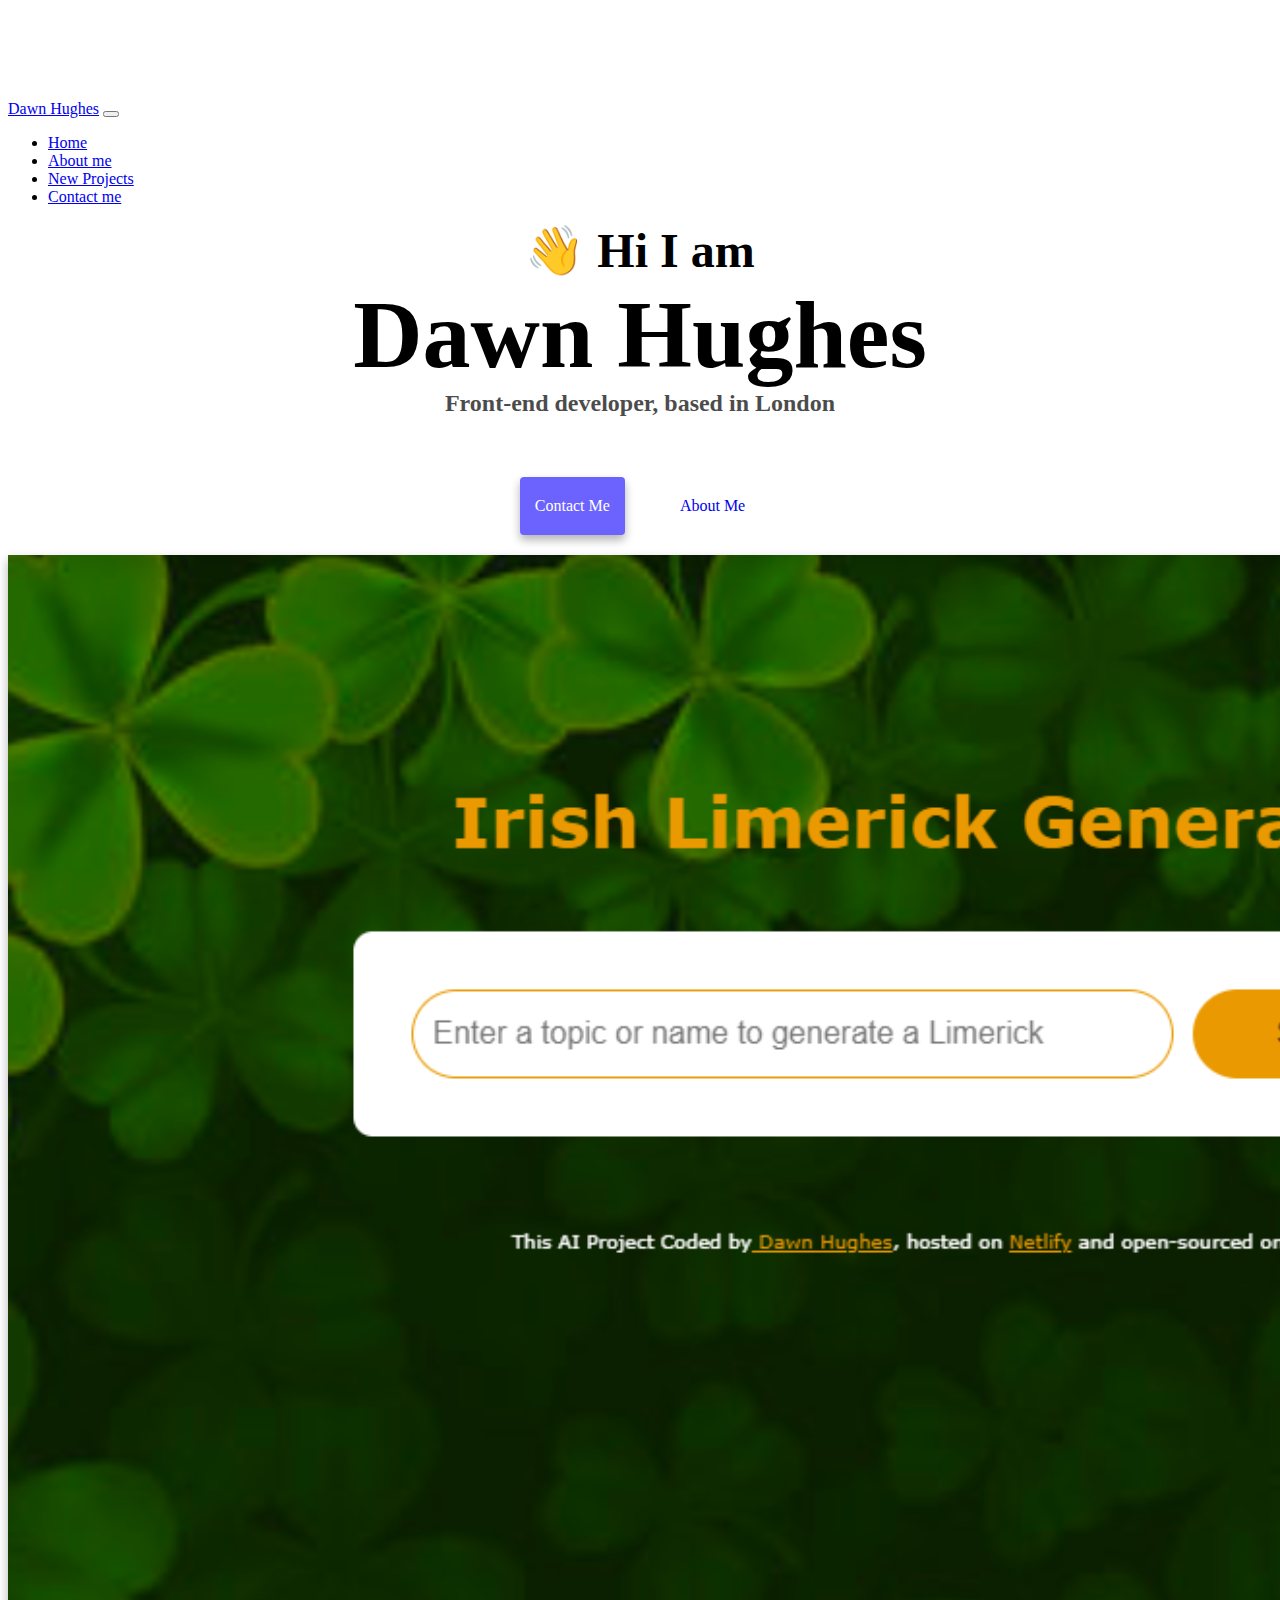
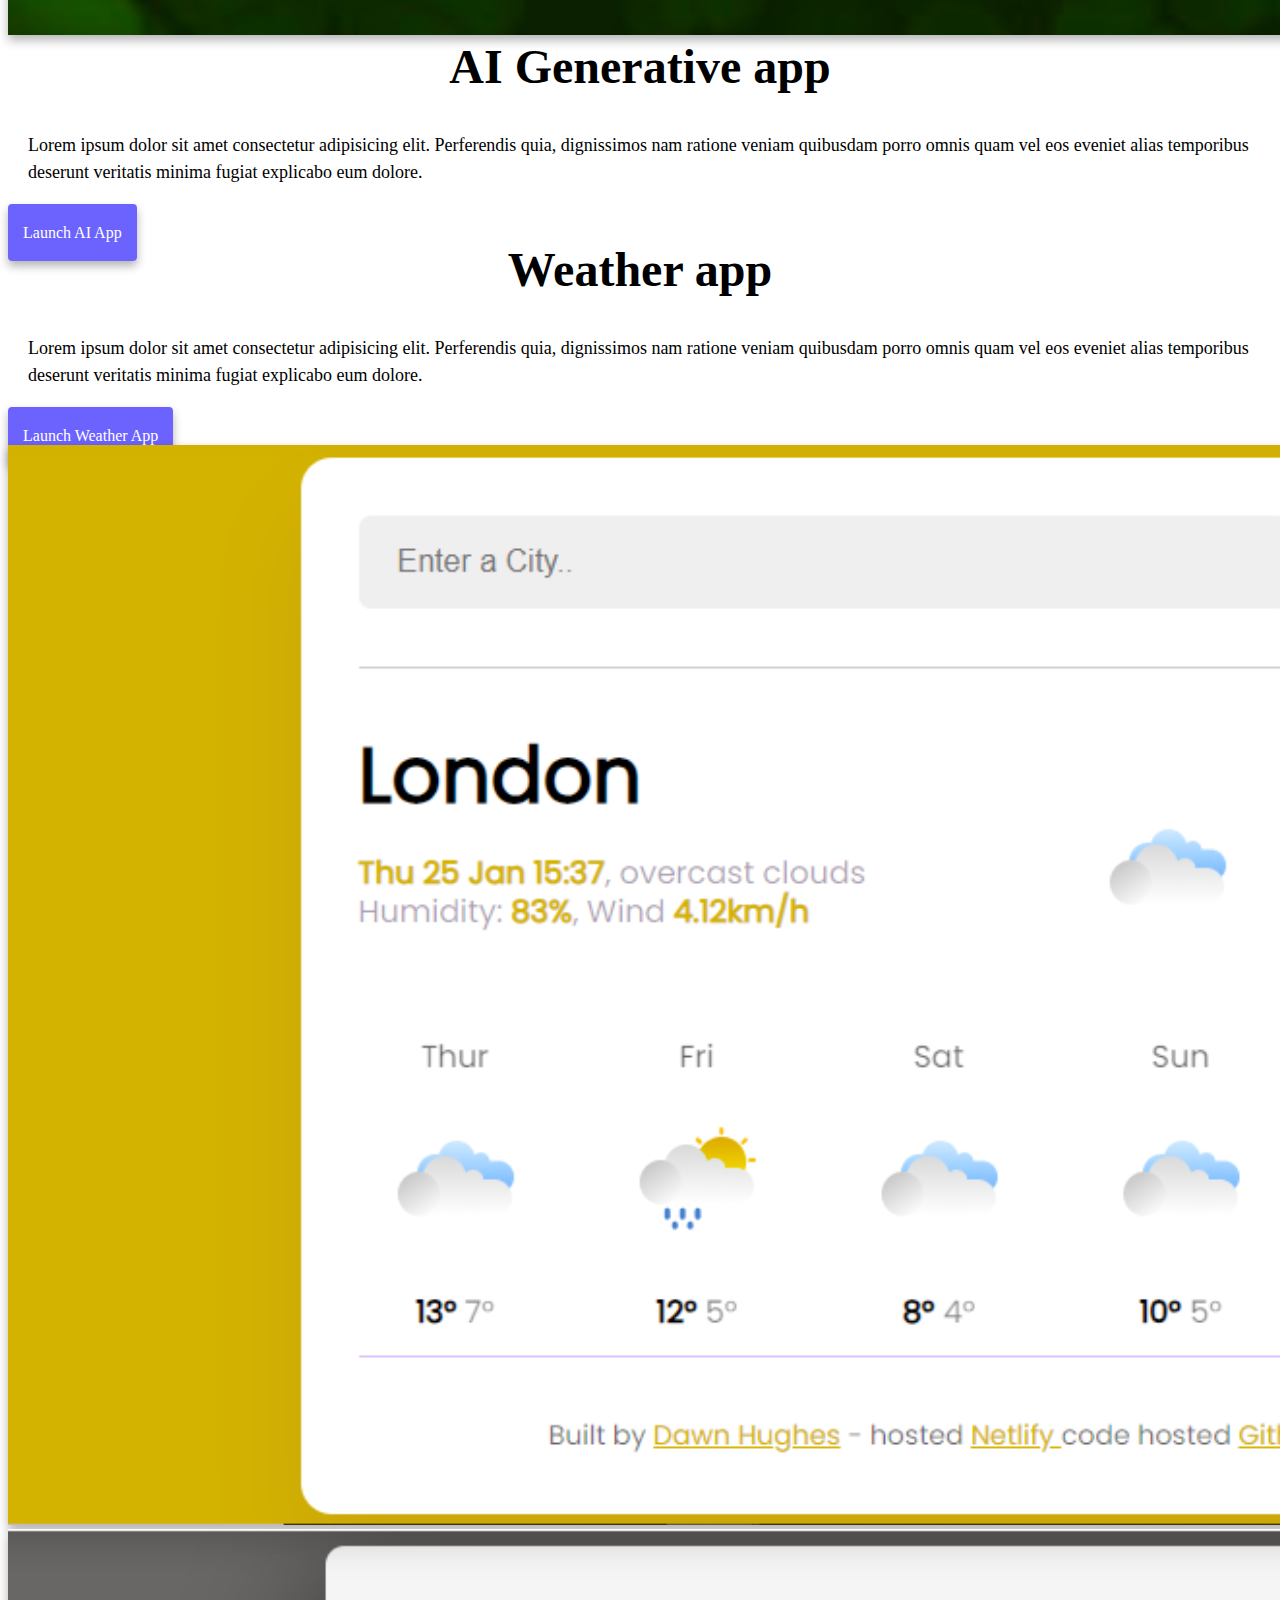
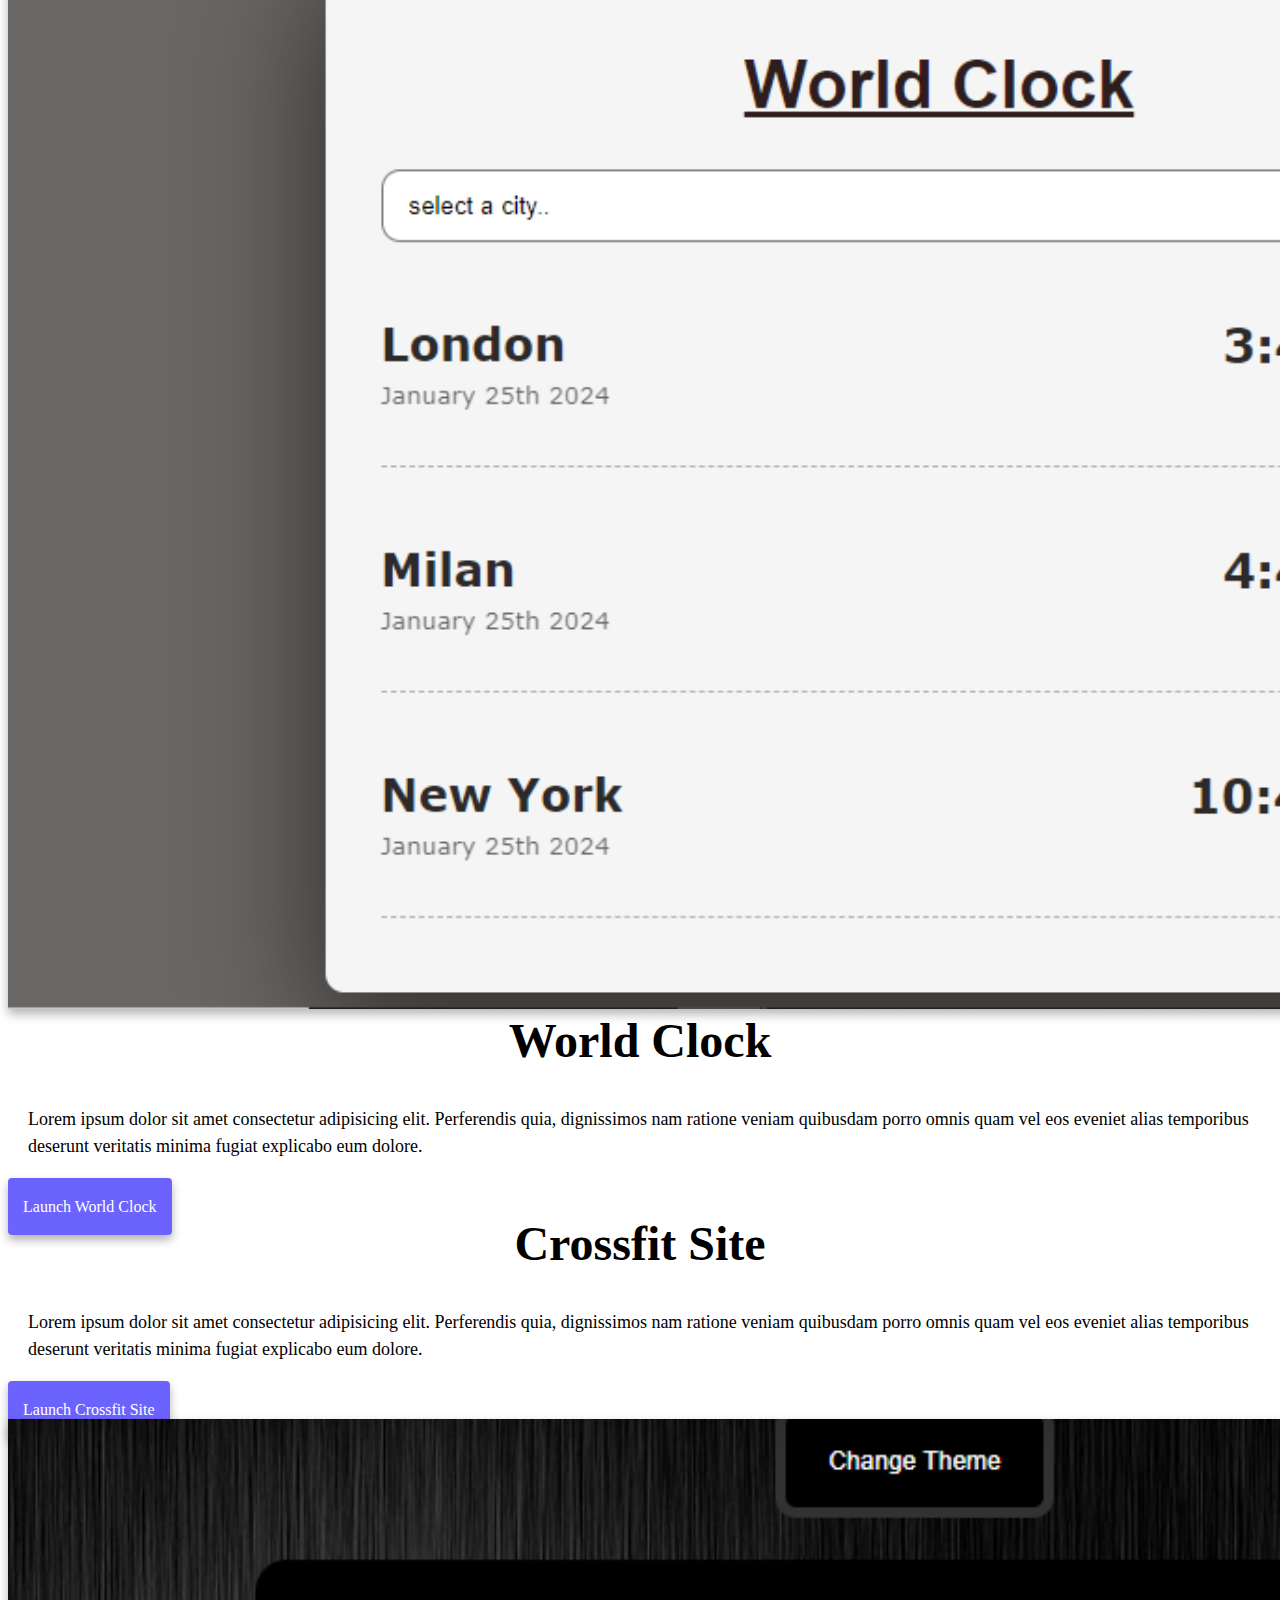
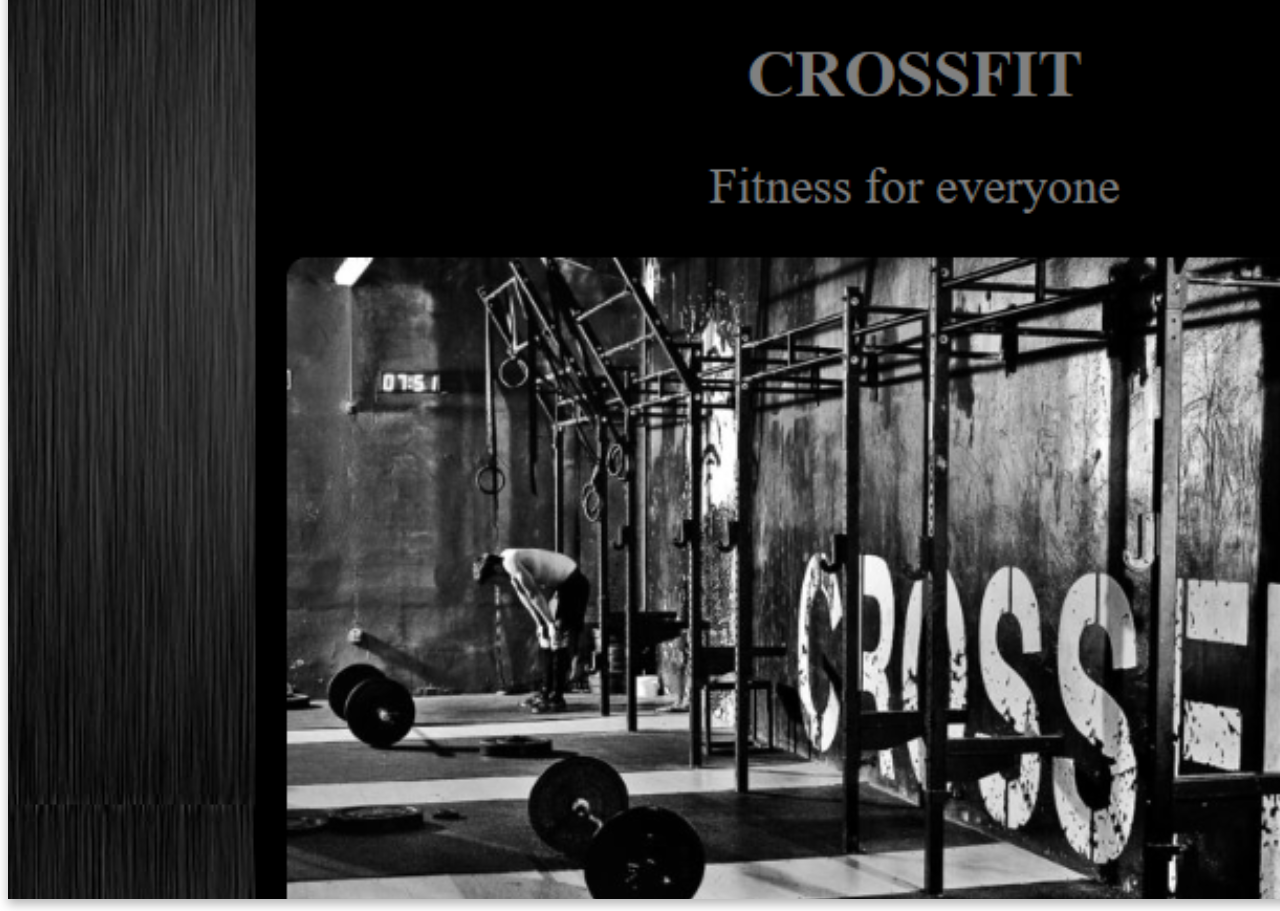
<file: index.html>
<!DOCTYPE html>
<html lang="en">
  <head>
    <meta charset="UTF-8" />
    <meta http-equiv="X-UA-Compatible" content="IE=edge" />
    <meta name="viewport" content="width=device-width, initial-scale=1.0" />
    <title>Front End Developer- Dawn</title>
    <link
      href="https://cdn.jsdelivr.net/npm/bootstrap@5.0.0-beta2/dist/css/bootstrap.min.css"
      rel="stylesheet"
      integrity="sha384-BmbxuPwQa2lc/FVzBcNJ7UAyJxM6wuqIj61tLrc4wSX0szH/Ev+nYRRuWlolflfl"
      crossorigin="anonymous"
    />
    <script
      src="https://cdn.jsdelivr.net/npm/bootstrap@5.0.0-beta2/dist/js/bootstrap.bundle.min.js"
      integrity="sha384-b5kHyXgcpbZJO/tY9Ul7kGkf1S0CWuKcCD38l8YkeH8z8QjE0GmW1gYU5S9FOnJ0"
      crossorigin="anonymous"
    ></script>
    <link rel="stylesheet" href="style.css" />
  </head>
  <body>
    <nav class="navbar navbar-expand-lg navbar-light bg-light fixed-top">
      <div class="container">
        <a
          class="navbar-brand"
          href="https://www.shecodes.io/graduates/73882-dawn-hughes"
          target="_blank"
          >Dawn Hughes</a
        >
        <button
          class="navbar-toggler"
          type="button"
          data-bs-toggle="collapse"
          data-bs-target="#navbarNav"
          aria-controls="navbarNav"
          aria-expanded="false"
          aria-label="Toggle navigation"
        >
          <span class="navbar-toggler-icon"></span>
        </button>
        <div class="collapse navbar-collapse" id="navbarNav">
          <ul class="navbar-nav">
            <li class="nav-item">
              <a class="nav-link active" aria-current="page" href="index.html"
                >Home</a
              >
            </li>
            <li class="nav-item">
              <a class="nav-link" href="about.html">About me</a>
            </li>
            <li class="nav-item">
              <a class="nav-link" href="projects.html">New Projects</a>
            </li>
            <li class="nav-item">
              <a class="nav-link" href="about.html#contact">Contact me</a>
            </li>
          </ul>
        </div>
      </div>
    </nav>
    <h2 class="text-center">👋 Hi I am</h2>
    <h1 class="text-center">Dawn Hughes</h1>
    <h3 class="text-center">Front-end developer, based in London</h3>
    <div class="navigation-links mb-5">
      <a href="about.html#contact" class="primary-link">Contact me</a>
      <a href="about.html" class="secondary-link">About me</a>
      <link
        href="https://cdn.jsdelivr.net/npm/bootstrap@5.0.0-beta2/dist/css/bootstrap.min.css"
        rel="stylesheet"
        integrity="sha384-BmbxuPwQa2lc/FVzBcNJ7UAyJxM6wuqIj61tLrc4wSX0szH/Ev+nYRRuWlolflfl"
        crossorigin="anonymous"
      />
      <script
        src="https://cdn.jsdelivr.net/npm/bootstrap@5.0.0-beta2/dist/js/bootstrap.bundle.min.js"
        integrity="sha384-b5kHyXgcpbZJO/tY9Ul7kGkf1S0CWuKcCD38l8YkeH8z8QjE0GmW1gYU5S9FOnJ0"
        crossorigin="anonymous"
      ></script>
    </div>

   <div class="container">
     <div class="row">
      <div class="col-sm-6">
        <img src="img/AIGenerator.png" alt="AI image" class="img-fluid rounded" />
      </div>
      <div class="col-sm-6">
        <h2 class="mb-3">AI Generative app</h2>
        <p>
          Lorem ipsum dolor sit amet consectetur adipisicing elit. Perferendis
          quia, dignissimos nam ratione veniam quibusdam porro omnis quam vel
          eos eveniet alias temporibus deserunt veritatis minima fugiat
          explicabo eum dolore.
        </p>

        <div class="mt-5">
          <a
            href="https://3potsofgold.netlify.app/"
            target="_blank"
            class="primary-link"
          >Launch AI App</a>
        </div>
      </div>
    </div>
  </div>
</div>


      <div class="row mt-5">
        <div class="col-sm-6">
          <h2 class="mb-3">Weather app</h2>
          <p>
            Lorem ipsum dolor sit amet consectetur adipisicing elit. Perferendis
            quia, dignissimos nam ratione veniam quibusdam porro omnis quam vel
            eos eveniet alias temporibus deserunt veritatis minima fugiat
            explicabo eum dolore.
          </p>
          <div class="mt-5">
            <a
              href="https://fedawbweatherapp.netlify.app/"
              target="_blank"
              class="primary-link"
              >Launch Weather App</a
            >
          </div>
        </div>
        <div class="col-6">
          <img src="img/Weatherapp.png" class="img-fluid rounded d-none d-sm-block" />
        </div>
      </div>
      <div class="row mt-5">
        <div class="col-sm-6">
          <img src="img/Worldclock.png" class="img-fluid rounded" />
        </div>
        <div class="col-sm-6">
          <h2 class="mb-3">World Clock</h2>
          <p>
            Lorem ipsum dolor sit amet consectetur adipisicing elit. Perferendis
            quia, dignissimos nam ratione veniam quibusdam porro omnis quam vel
            eos eveniet alias temporibus deserunt veritatis minima fugiat
            explicabo eum dolore.
          </p>
          <div class="mt-5">
            <a
              href="https://world-clocksilver.netlify.app/"
              target="_blank"
              class="primary-link"
              >Launch World Clock</a
            >
          </div>
        </div>
      </div>
    </div>

    <div class="row mt-5">
      <div class="col-sm-6">
        <h2 class="mb-3">Crossfit Site</h2>
        <p>
          Lorem ipsum dolor sit amet consectetur adipisicing elit. Perferendis
          quia, dignissimos nam ratione veniam quibusdam porro omnis quam vel
          eos eveniet alias temporibus deserunt veritatis minima fugiat
          explicabo eum dolore.
        </p>
        <div class="mt-5">
          <a
            href="https://www.shecodes.io/cohorts/shecodes-basics-add-on-aa8bf688-348f-4e28-87d7-063bb6036df0/projects/1505053"
            target="_blank"
            class="primary-link"
            >Launch Crossfit Site</a
          >
        </div>
      </div>
      <div class="col-sm-6">
        <img src="img/crossfit - Copy.png" class="img-fluid rounded" />
      </div>
    </div>
  </body>
</html>
</file>
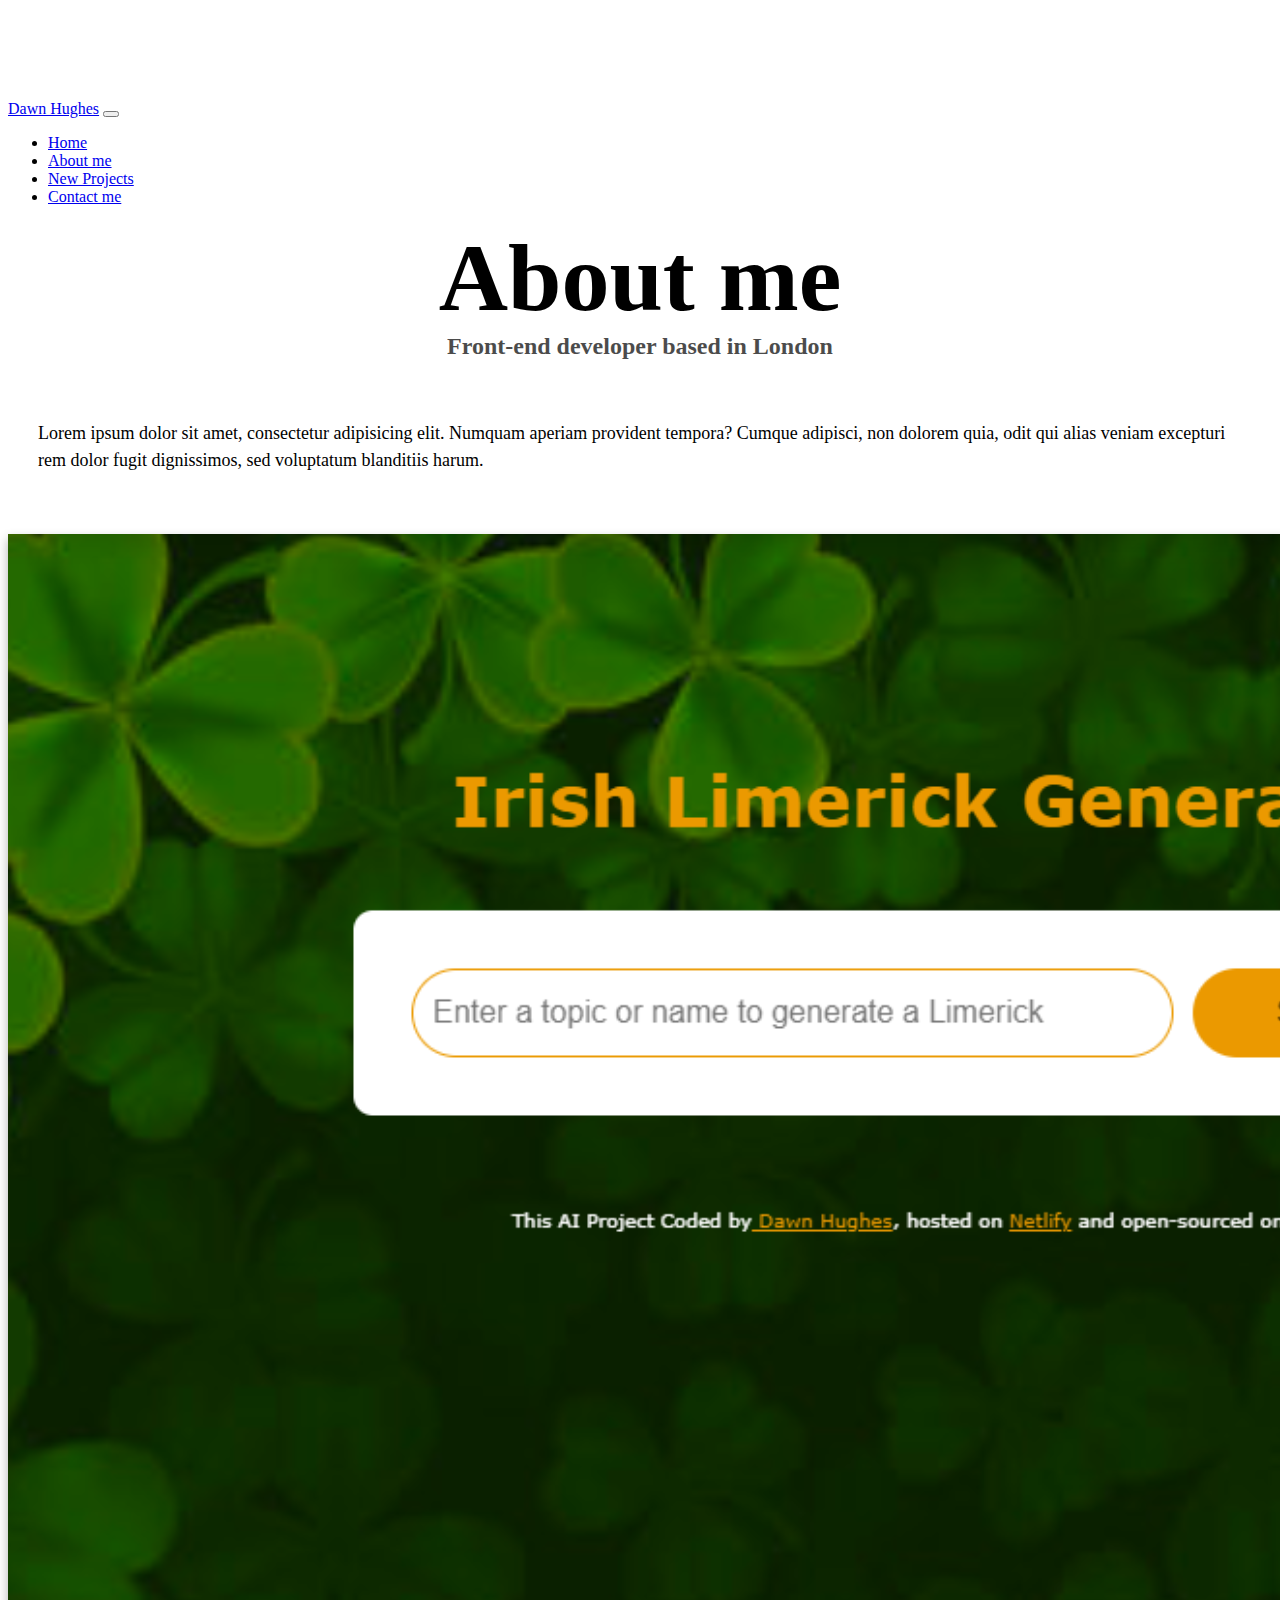
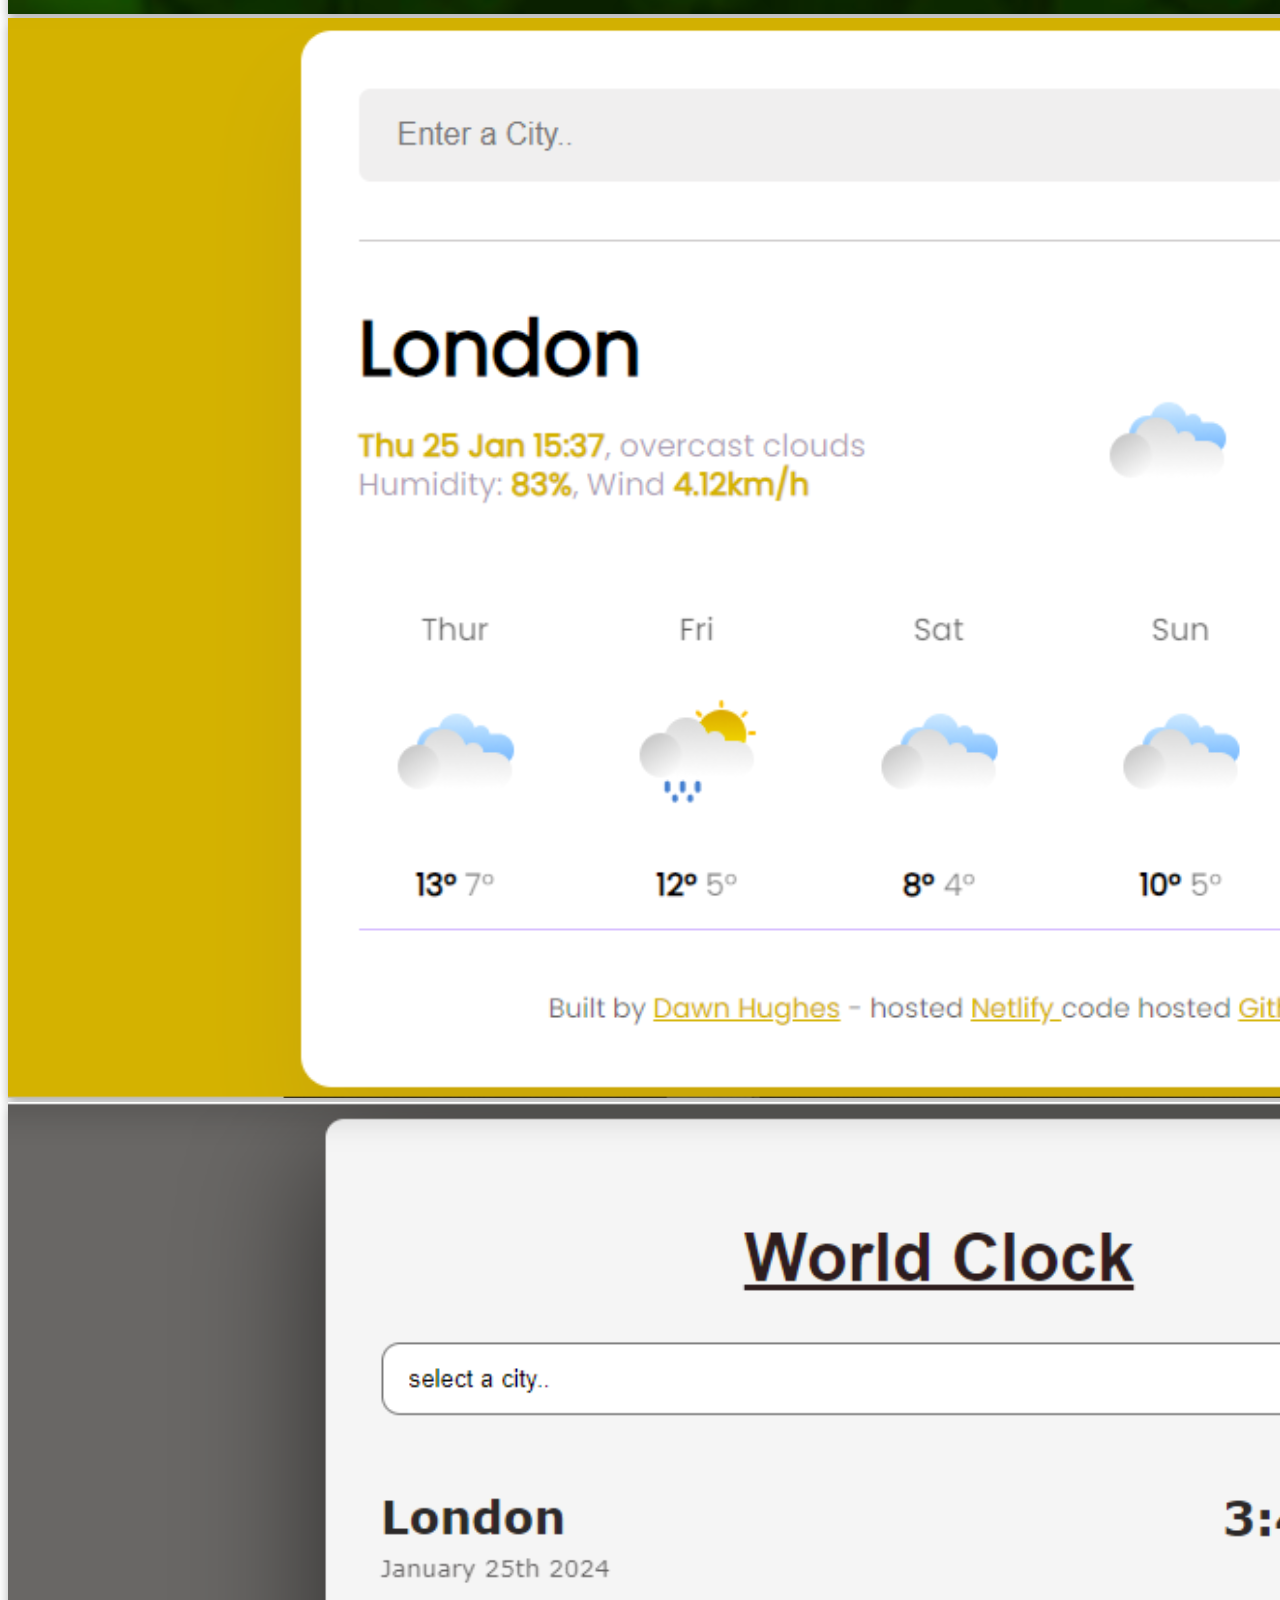
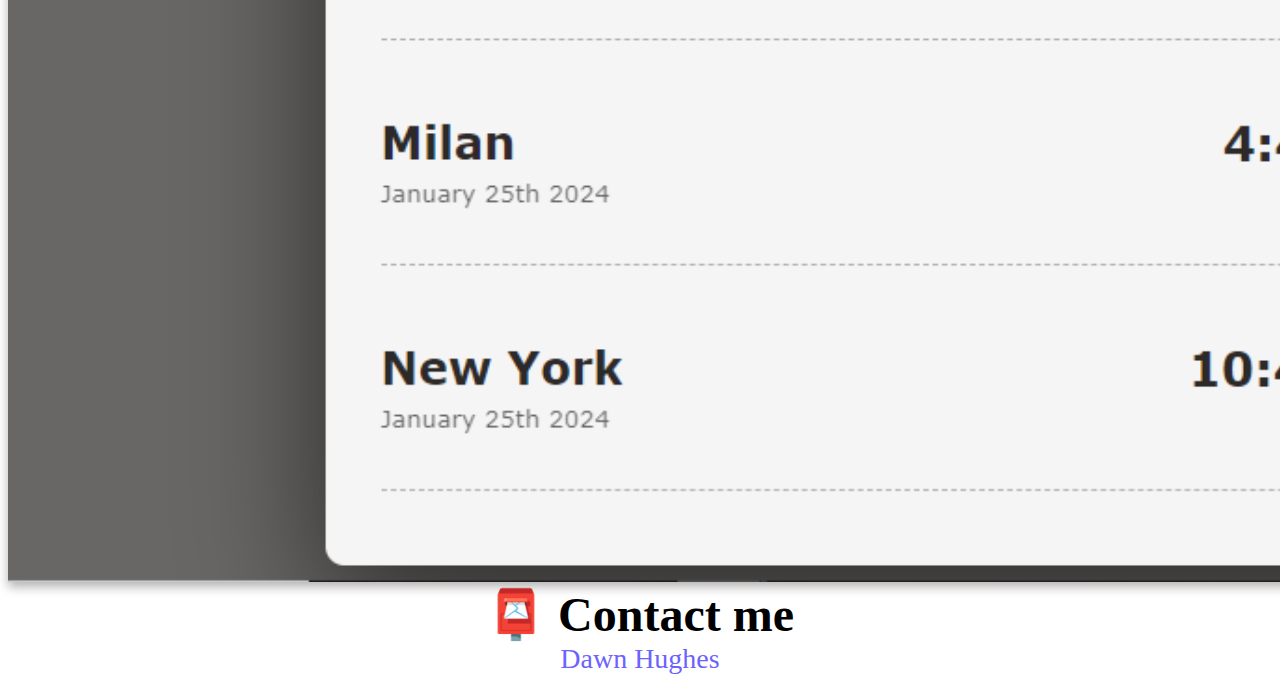
<file: about.html>
<!DOCTYPE html>
<html lang="en">
  <head>
    <meta charset="UTF-8" />
    <meta http-equiv="X-UA-Compatible" content="IE=edge" />
    <meta name="viewport" content="width=device-width, initial-scale=1.0" />
    <link
      href="https://cdn.jsdelivr.net/npm/bootstrap@5.0.0-beta2/dist/css/bootstrap.min.css"
      rel="stylesheet"
      integrity="sha384-BmbxuPwQa2lc/FVzBcNJ7UAyJxM6wuqIj61tLrc4wSX0szH/Ev+nYRRuWlolflfl"
      crossorigin="anonymous"
    />
    <script
      src="https://cdn.jsdelivr.net/npm/bootstrap@5.0.0-beta2/dist/js/bootstrap.bundle.min.js"
      integrity="sha384-b5kHyXgcpbZJO/tY9Ul7kGkf1S0CWuKcCD38l8YkeH8z8QjE0GmW1gYU5S9FOnJ0"
      crossorigin="anonymous"
    ></script>
    <link rel="stylesheet" href="style.css" />
    <title>About Dawn Hughes</title>
  </head>
  <body>
    <nav class="navbar navbar-expand-lg navbar-light bg-light fixed-top">
      <div class="container">
        <a
          class="navbar-brand"
          href="https://www.shecodes.io/graduates/73882-dawn-hughes"
          target="_blank"
          >Dawn Hughes</a
        >
        <button
          class="navbar-toggler"
          type="button"
          data-bs-toggle="collapse"
          data-bs-target="#navbarNav"
          aria-controls="navbarNav"
          aria-expanded="false"
          aria-label="Toggle navigation"
        >
          <span class="navbar-toggler-icon"></span>
        </button>
        <div class="collapse navbar-collapse" id="navbarNav">
          <ul class="navbar-nav">
            <li class="nav-item">
              <a class="nav-link" aria-current="page" href="index.html">Home</a>
            </li>
            <li class="nav-item">
              <a class="nav-link active" href="about.html">About me</a>
            </li>
            <li class="nav-item">
              <a class="nav-link" href="projects.html">New Projects</a>
            </li>
            <li class="nav-item">
              <a class="nav-link" href="about.html#contact">Contact me</a>
            </li>
          </ul>
        </div>
      </div>
    </nav>
    <h1 class="text-center">About me</h1>
    <h3 class="text-center">Front-end developer based in London</h3>
    <div class="about-paragraphs text-center">
      <p>
        Lorem ipsum dolor sit amet, consectetur adipisicing elit. Numquam
        aperiam provident tempora? Cumque adipisci, non dolorem quia, odit qui
        alias veniam excepturi rem dolor fugit dignissimos, sed voluptatum
        blanditiis harum.
      </p>
    </div>
    <div class="container">
      <div class="row">
        <div class="col-sm-4">
          <img src="img/AIGenerator.png" class="img-fluid p-2 shadow rounded" />
        </div>
        <div class="col-sm-4">
          <img src="img/Weatherapp.png" class="img-fluid p-2 shadow rounded" />
        </div>
        <div class="col-sm-4">
          <img src="img/Worldclock.png" class="img-fluid p-2 shadow rounded" />
        </div>
      </div>
    </div>
    <div id="contact" class="mt-5">
      <h2 class="text-center">📮 Contact me</h2>
      <a href="mailto:dawnhughesnow@gmail.com" class="email-link">
        Dawn Hughes
      </a>
    </div>
  </body>
</html>
</file>
<file: style.css>
:root {
    --primary-color: #6c63ff;
    --secondary-color: #f5f2fe;
    --box-shadow: 0 5px 10px rgba(0, 0, 0, 0.3);
}

body {
    margin-top: 100px;
    display: block;
}

h1,
h2,
h3 {
    text-align: center;
    margin: 0;
}

h1 {
    font-size: 96px;
}

h2 {
    font-size: 48px;
}

h3 {
    font-size: 24px;
    opacity: 0.7;
}

p {
    display: block;
    padding: 20px;
    border-radius: 4px;
    font-size: 18px;
    line-height: 1.5;
}

img {
    box-shadow: var(--box-shadow);
}

.navigation-links {
    display: flex;
    margin-top: 40px;
    justify-content: center;
}

.navigation-links a {
    margin: 20px;
    border-radius: 4px;
    padding: 20px 15px;
    text-decoration: none;
    text-transform: capitalize;
}

.contact-link {
    background: var(--primary-color);
    box-shadow: var(--box-shadow);
    color: white;
}

.about-link {
    color: var(--primary-color);
    border: 1px solid var(--primary-color);
}

.homepage-link {
    color: var(--primary-color);
    text-align: center;
    display: block;
}

.about-paragraphs {
    display: flex;
    margin: 30px 0;
}

.about-paragraphs p {
    margin: 10px;
}

.email-link {
    display: flex;
    justify-content: center;
    color: var(--primary-color);
    font-size: 28px;
    text-decoration: none;
}

.email-link:hover {
    text-decoration: underline;
}

.primary-link {
    border-radius: 4px;
    padding: 20px 15px;
    text-decoration: none;
    text-transform: capitalize;
    background: var(--primary-color);
    box-shadow: var(--box-shadow);
    color: white;
}

@media (max-width: 600px) {

    h1,
    h2 {
        max-width: 100%;
        text-align: center;
    }

    h1 {
        font-size: 50px;
    }

    h2 {
        font-size: 30px;
    }

    h3 {
        font-size: 20px;
    }

    p{
        text-align: center;
    }


    img {
        display: none;
    }    

    .container {
        width: 100%;
        text-align: center;
    }

    .container,
    body {
        width: 100%;
        text-align: center;
    }
    
    .center-on-small-screen {
            justify-content: center;
            text-align: center;
                }
         }
</file>
